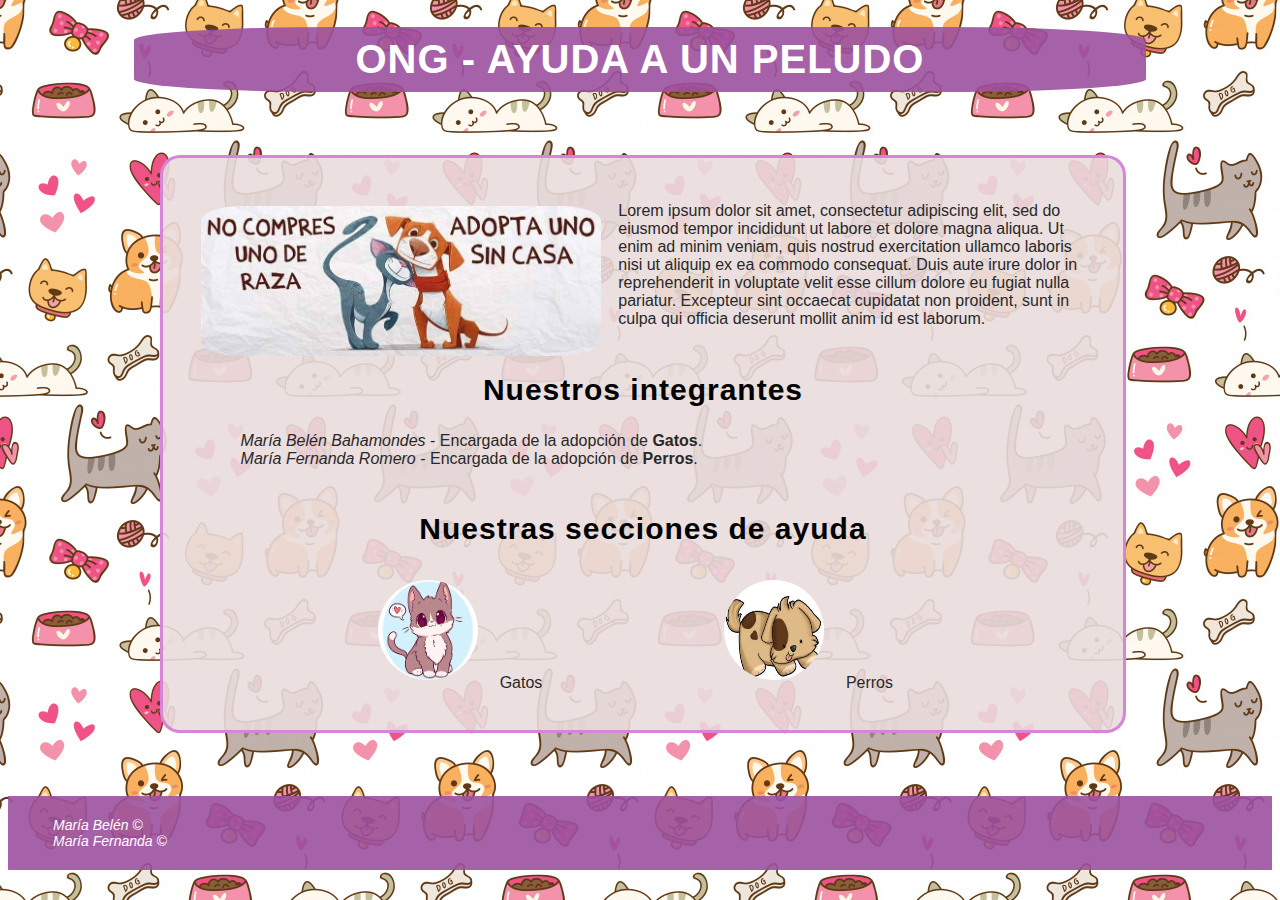
<file: views/index.html>
<!DOCTYPE html>
<html lang="es">
    <head>
        <meta charset="UTF-8">
        <title>Ayuda a un peludo</title>

        <!--Importar hoja de estilos-->
        <link rel="stylesheet" href="../resource/style/estilos.css">

    </head>
    <body class="fondo-body">
        <!--Cabecera titulo principal de la vista-->
        <header>
            <h1> ONG - AYUDA A UN PELUDO</h1>
        </header>

        <!--Cuerpo del documento-->
        <section class="fondo-container">

            <!--Descripción de la sección-->
            <div class="descripcion">
                <img src="../resource/img/logo.jpg" alt="Logo Ayuda a un peludo" title="Logo Ayuda a un Peludo" class="logo">
                <p class="font">Lorem ipsum dolor sit amet, consectetur adipiscing elit, sed do eiusmod tempor incididunt ut labore et dolore magna aliqua.
                    Ut enim ad minim veniam, quis nostrud exercitation ullamco laboris nisi ut aliquip ex ea commodo consequat. 
                    Duis aute irure dolor in reprehenderit in voluptate velit esse cillum dolore eu fugiat nulla pariatur. 
                    Excepteur sint occaecat cupidatat non proident, sunt in culpa qui officia deserunt mollit anim id est laborum.
                </p>
            </div>

            <!--Listado de colaboradores-->
            <div>
                <h2>Nuestros integrantes</h2>
                <ul class="font">
                    <!-- i : cursiva -->
                    <!-- u : subrayado -->
                    <!-- b : negrita -->
                    <li> <i> María Belén Bahamondes </i> - Encargada de la adopción de <b> Gatos</b>. </li>
                    <li> <i> María Fernanda Romero </i> - Encargada de la adopción de <b> Perros</b>. </li>
                </ul>
            </div>
            
            <!--Listado de secciones de ayuda-->
            <div>
                <h2>Nuestras secciones de ayuda</h2>
                <a href="#" class="font">
                    <img src="../resource/img/gato.jpg" alt="Adopción de Gatos" title="Adopción de Gatos" class="fotos-url">
                    Gatos
                </a>
                
                <a href="perros.html" class="font">
                    <img src="../resource/img/perro.jpg" alt="Adopción de Perros" title="Adopción de Perros" class="fotos-url">
                    Perros
                </a>                
            </div>
        </section>
    </body>
    <!--Pie de página con los integrantes del equipo-->
    <footer>
        <p> 
            <ul class="integrantes">
                <li> <i>  María Belén &COPY; </i> </li>
                <li> <i>  María Fernanda &COPY; </i> </li>
            </ul>
        </p>
    </footer>
</html>
</file>
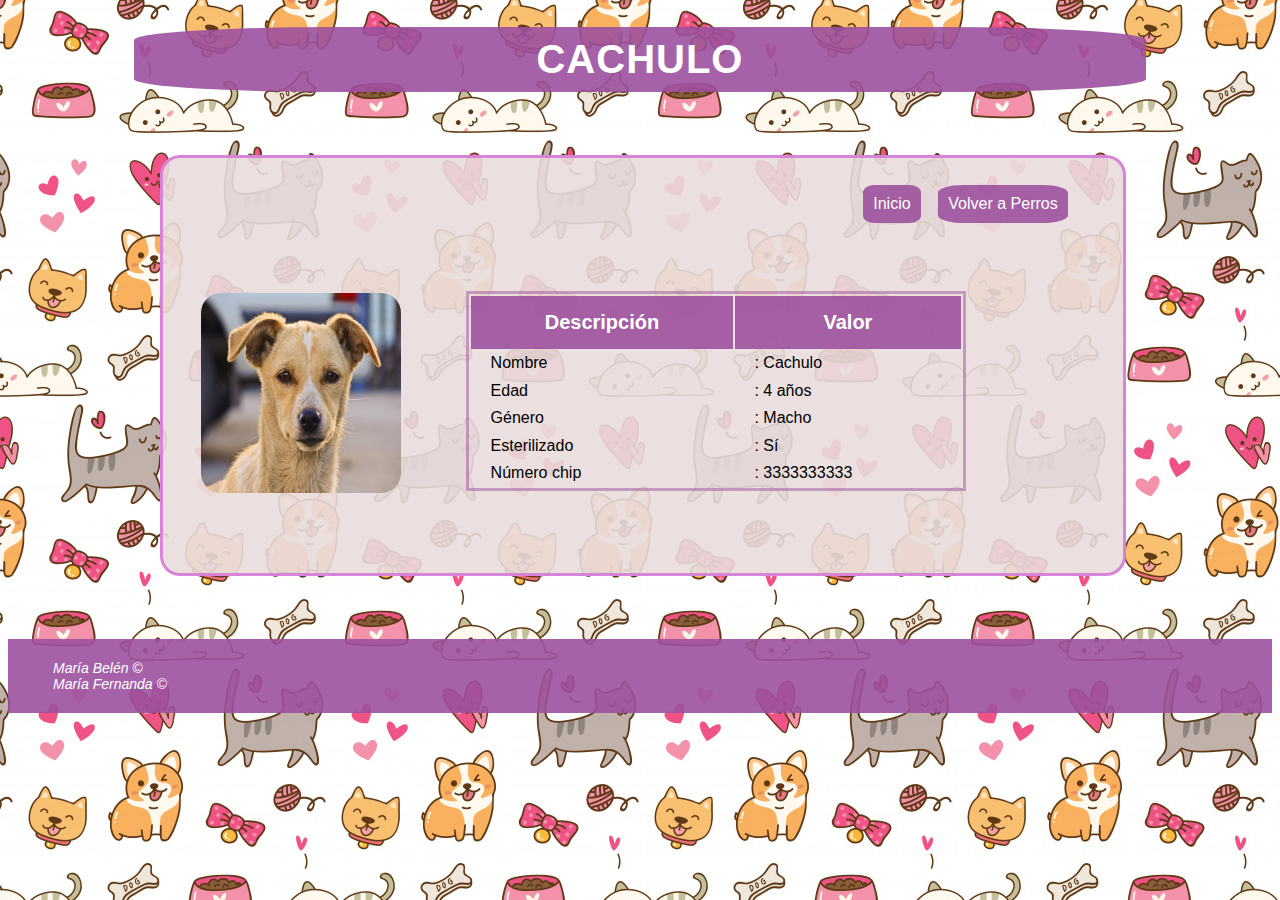
<file: views/cachulo.html>
<!DOCTYPE html>
<html lang="es">
    <head>
        <meta charset="UTF-8">
        <title>Perros en adopción</title>

        <!--Importar hoja de estilos-->
        <link rel="stylesheet" href="../resource/style/estilos.css">

    </head>
    <body class="fondo-body">
        <!--Cabecera titulo principal de la vista-->
        <header>
            <h1> CACHULO </h1>
        </header>

        <!--Cuerpo del documento-->
        <section class="fondo-container">
            
            <!--Botones para volver a las otras vistas-->
            <div class="nav">
                <!--Volver a perros-->
                <a href="perros.html" class="enlace">Volver a Perros</a>
                <!--Volver al inicio-->
                <a href="index.html" class="enlace">Inicio</a>
            </div>
            
            <!--Descripción del perro-->
            <div class="descripcion">
                <img src="../resource/img/cachulo.jpeg" alt="Perro cachulo" title="Fotografía perro Cachulo" class="mascota">
                
                <table class="tabla">
                    <thead>
                        <tr>
                            <th>Descripción</th>
                            <th>Valor</th>
                        </tr>
                    </thead>
                    <tbody>
                        <tr>
                            <td>Nombre</td>
                            <td>: Cachulo</td>
                        </tr>
                        <tr>
                            <td>Edad</td>
                            <td>: 4 años</td>
                        </tr>
                        <tr>
                            <td>Género</td>
                            <td>: Macho</td>
                        </tr>
                        <tr>
                            <td>Esterilizado</td>
                            <td>: Sí</td>
                        </tr>
                        <tr>
                            <td>Número chip</td>
                            <td>: 3333333333</td>
                        </tr>
                    </tbody>
                </table>
            </div>            
        </section>
    </body>
    <!--Pie de página con los integrantes del equipo-->
    <footer>
        <p> 
            <ul class="integrantes">
                <li> <i>  María Belén &COPY; </i> </li>
                <li> <i>  María Fernanda &COPY; </i> </li>
            </ul>
        </p>
    </footer>
</html>
</file>
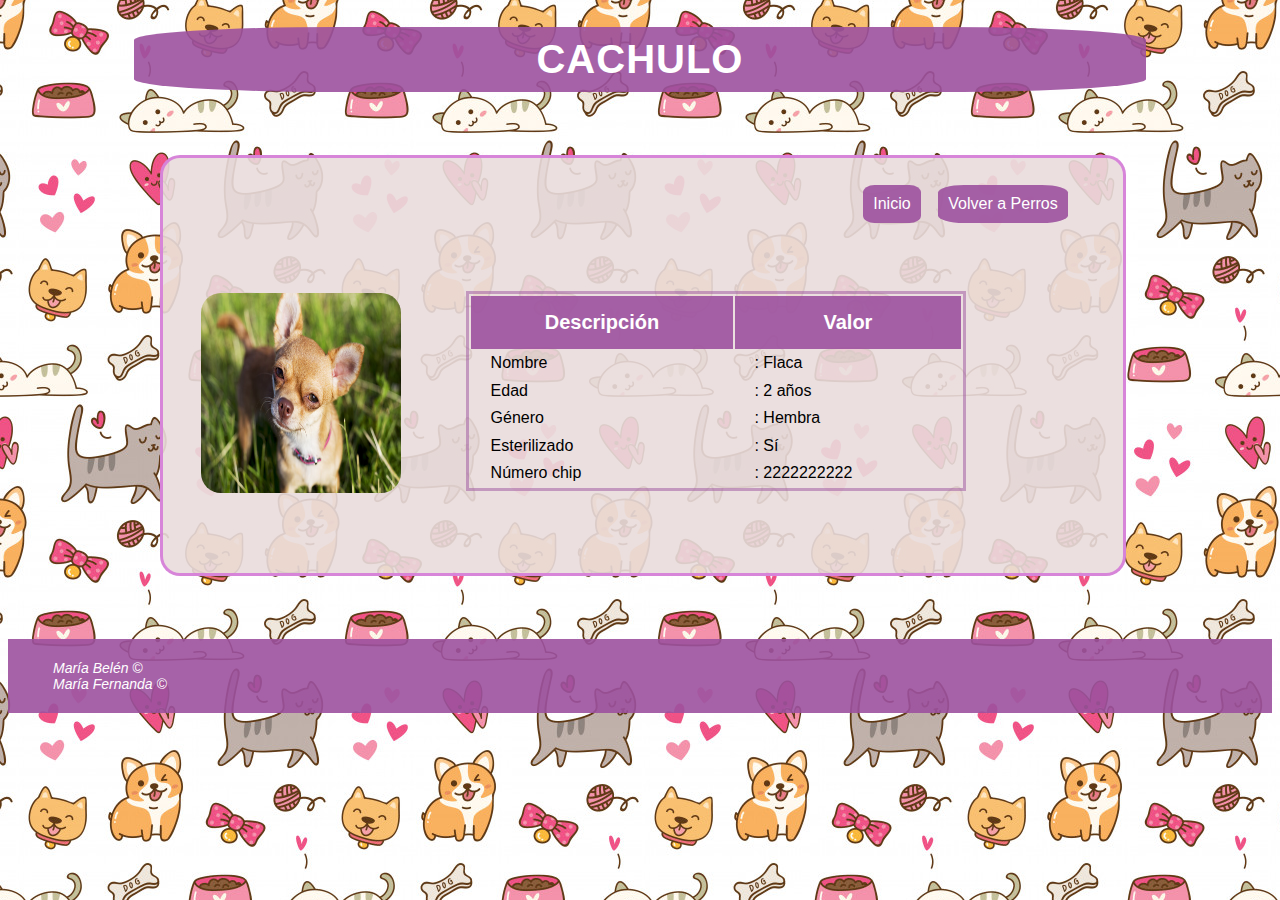
<file: views/flaca.html>
<!DOCTYPE html>
<html lang="es">
    <head>
        <meta charset="UTF-8">
        <title>Perros en adopción</title>

        <!--Importar hoja de estilos-->
        <link rel="stylesheet" href="../resource/style/estilos.css">

    </head>
    <body class="fondo-body">
        <!--Cabecera titulo principal de la vista-->
        <header>
            <h1> CACHULO </h1>
        </header>

        <!--Cuerpo del documento-->
        <section class="fondo-container">
            
            <!--Botones para volver a las otras vistas-->
            <div class="nav">
                <!--Volver a perros-->
                <a href="perros.html" class="enlace">Volver a Perros</a>
                <!--Volver al inicio-->
                <a href="index.html" class="enlace">Inicio</a>
            </div>
            
            <!--Descripción del perro-->
            <div class="descripcion">
                <img src="../resource/img/flaca.jpg" alt="Perro flaca" title="Fotografía perro Flaca" class="mascota">
                
                <table class="tabla">
                    <thead>
                        <tr>
                            <th>Descripción</th>
                            <th>Valor</th>
                        </tr>
                    </thead>
                    <tbody>
                        <tr>
                            <td>Nombre</td>
                            <td>: Flaca</td>
                        </tr>
                        <tr>
                            <td>Edad</td>
                            <td>: 2 años</td>
                        </tr>
                        <tr>
                            <td>Género</td>
                            <td>: Hembra</td>
                        </tr>
                        <tr>
                            <td>Esterilizado</td>
                            <td>: Sí</td>
                        </tr>
                        <tr>
                            <td>Número chip</td>
                            <td>: 2222222222</td>
                        </tr>
                    </tbody>
                </table>
            </div>            
        </section>
    </body>
    <!--Pie de página con los integrantes del equipo-->
    <footer>
        <p> 
            <ul class="integrantes">
                <li> <i>  María Belén &COPY; </i> </li>
                <li> <i>  María Fernanda &COPY; </i> </li>
            </ul>
        </p>
    </footer>
</html>
</file>
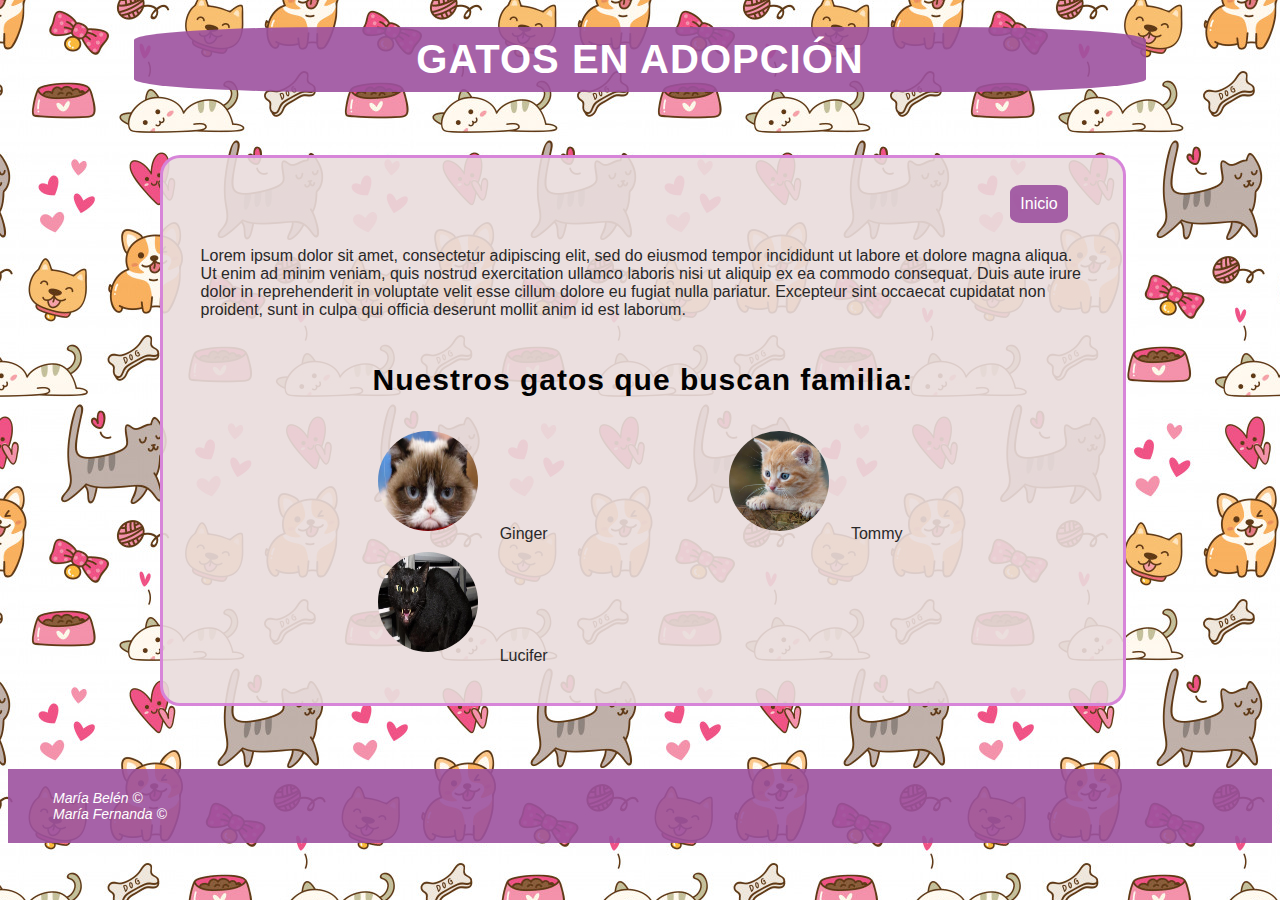
<file: views/Gatos.html>
<!DOCTYPE html>
<html lang="es">
    <head>
        <meta charset="UTF-8">
        <title>Gatos en adopción</title>

        
        <link rel="stylesheet" href="../resource/style/estilos.css">

    </head>
    <body class="fondo-body">
        
        <header>
            <h1> GATOS EN ADOPCIÓN </h1>
        </header>

        <!--Cuerpo del documento-->
        <section class="fondo-container">
            
            <!--Botones para volver a las otras vistas-->
            <div class="nav">
                <a href="index.html" class="enlace">Inicio</a>
            </div>
            
            <!--Descripción de la sección-->
            <div>
                <p class="font">Lorem ipsum dolor sit amet, consectetur adipiscing elit, sed do eiusmod tempor incididunt ut labore et dolore magna aliqua.
                    Ut enim ad minim veniam, quis nostrud exercitation ullamco laboris nisi ut aliquip ex ea commodo consequat. 
                    Duis aute irure dolor in reprehenderit in voluptate velit esse cillum dolore eu fugiat nulla pariatur. 
                    Excepteur sint occaecat cupidatat non proident, sunt in culpa qui officia deserunt mollit anim id est laborum.
                </p>
            </div>
            
            <!--Listado de gatos buscan familia-->
            <div>
                <h2>Nuestros gatos  que buscan familia:</h2>
               
                <a href="Vista_Ginger.html" class="font">
                    <img src="../resource/img/ginger.jpeg" alt="Adopción de gato ginger" title="Adopción de ginger" class="fotos-url">
                    Ginger
                </a>
            
                <a href="Vista_Tommy.html" class="font">
                    <img src="../resource/img/tommy.jpg" alt="Adopción de gato tommy" title="Adopción de tommy" class="fotos-url">
                    Tommy
                </a>
            
                <a href="Vista_Lucifer.html" class="font">
                    <img src="../resource/img/lucifer.jpg" alt="Adopción de gato lucifer" title="Adopción de lucifer" class="fotos-url">
                    Lucifer
                </a>
            </div>
        </section>
    </body>
    <!--Pie de página con los integrantes del equipo-->
    <footer>
        <p> 
            <ul class="integrantes">
                <li> <i>  María Belén &COPY; </i> </li>
                <li> <i>  María Fernanda &COPY; </i> </li>
            </ul>
        </p>
    </footer>
</html>
</file>
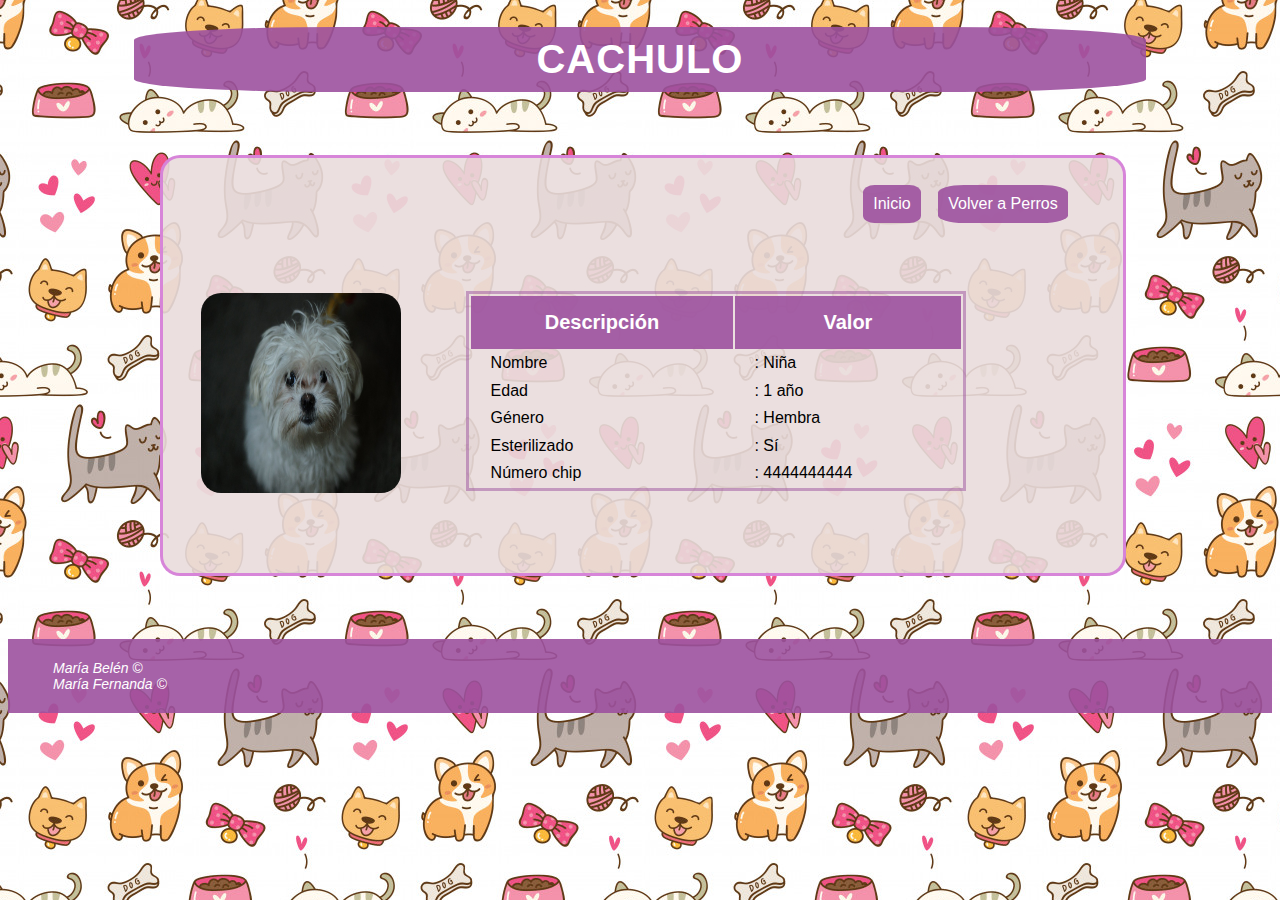
<file: views/ninna.html>
<!DOCTYPE html>
<html lang="es">
    <head>
        <meta charset="UTF-8">
        <title>Perros en adopción</title>

        <!--Importar hoja de estilos-->
        <link rel="stylesheet" href="../resource/style/estilos.css">

    </head>
    <body class="fondo-body">
        <!--Cabecera titulo principal de la vista-->
        <header>
            <h1> CACHULO </h1>
        </header>

        <!--Cuerpo del documento-->
        <section class="fondo-container">
            
            <!--Botones para volver a las otras vistas-->
            <div class="nav">
                <!--Volver a perros-->
                <a href="perros.html" class="enlace">Volver a Perros</a>
                <!--Volver al inicio-->
                <a href="index.html" class="enlace">Inicio</a>
            </div>
            
            <!--Descripción del perro-->
            <div class="descripcion">
                <img src="../resource/img/niña.jpg" alt="Perro ninna" title="Fotografía perro Niña" class="mascota">
                
                <table class="tabla">
                    <thead>
                        <tr>
                            <th>Descripción</th>
                            <th>Valor</th>
                        </tr>
                    </thead>
                    <tbody>
                        <tr>
                            <td>Nombre</td>
                            <td>: Niña</td>
                        </tr>
                        <tr>
                            <td>Edad</td>
                            <td>: 1 año</td>
                        </tr>
                        <tr>
                            <td>Género</td>
                            <td>: Hembra</td>
                        </tr>
                        <tr>
                            <td>Esterilizado</td>
                            <td>: Sí</td>
                        </tr>
                        <tr>
                            <td>Número chip</td>
                            <td>: 4444444444</td>
                        </tr>
                    </tbody>
                </table>
            </div>            
        </section>
    </body>
    <!--Pie de página con los integrantes del equipo-->
    <footer>
        <p> 
            <ul class="integrantes">
                <li> <i>  María Belén &COPY; </i> </li>
                <li> <i>  María Fernanda &COPY; </i> </li>
            </ul>
        </p>
    </footer>
</html>
</file>
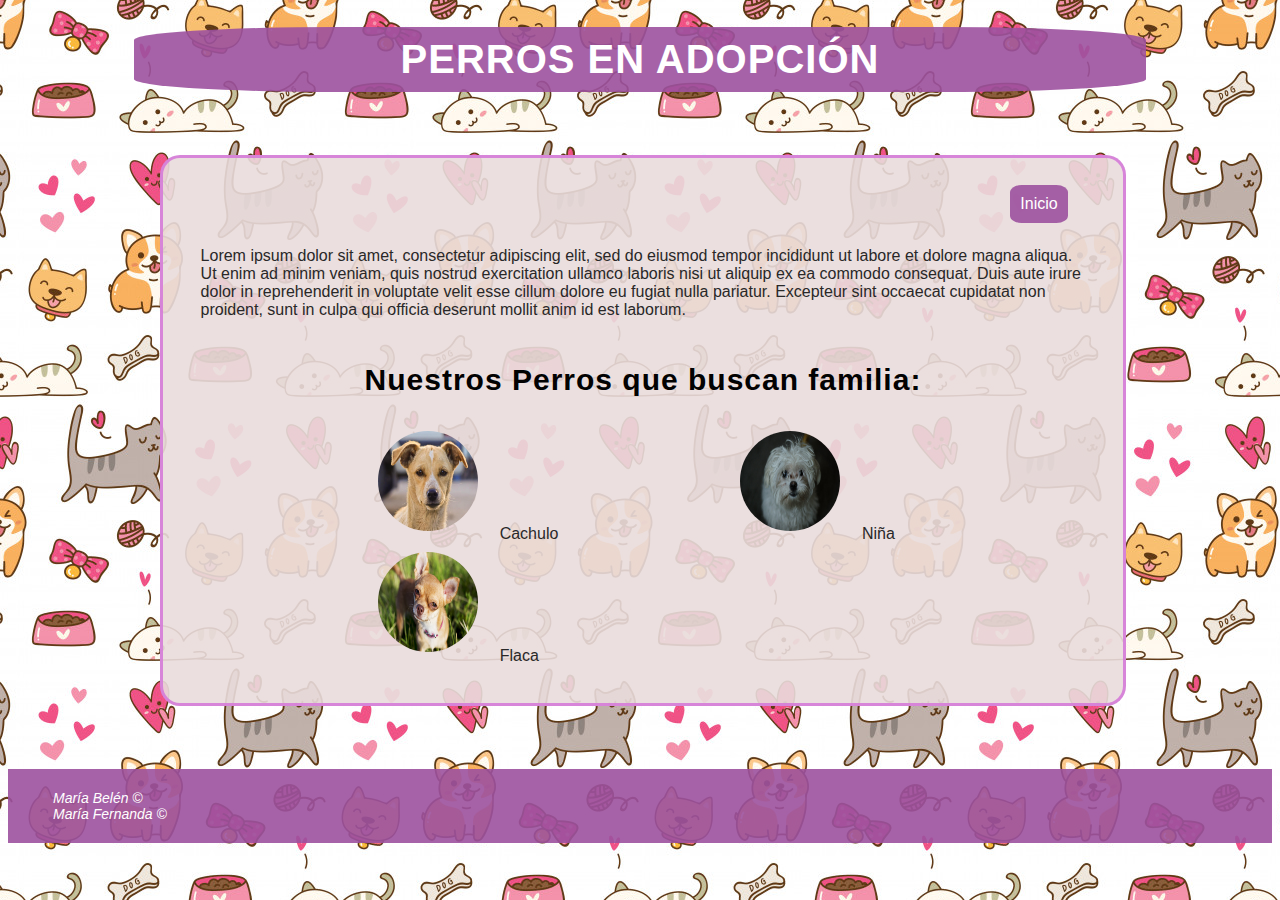
<file: views/perros.html>
<!DOCTYPE html>
<html lang="es">
    <head>
        <meta charset="UTF-8">
        <title>Perros en adopción</title>

        <!--Importar hoja de estilos-->
        <link rel="stylesheet" href="../resource/style/estilos.css">

    </head>
    <body class="fondo-body">
        <!--Cabecera titulo principal de la vista-->
        <header>
            <h1> PERROS EN ADOPCIÓN </h1>
        </header>

        <!--Cuerpo del documento-->
        <section class="fondo-container">
            
            <!--Botones para volver a las otras vistas-->
            <div class="nav">
                <a href="index.html" class="enlace">Inicio</a>
            </div>
            
            <!--Descripción de la sección-->
            <div>
                <p class="font">Lorem ipsum dolor sit amet, consectetur adipiscing elit, sed do eiusmod tempor incididunt ut labore et dolore magna aliqua.
                    Ut enim ad minim veniam, quis nostrud exercitation ullamco laboris nisi ut aliquip ex ea commodo consequat. 
                    Duis aute irure dolor in reprehenderit in voluptate velit esse cillum dolore eu fugiat nulla pariatur. 
                    Excepteur sint occaecat cupidatat non proident, sunt in culpa qui officia deserunt mollit anim id est laborum.
                </p>
            </div>
            
            <!--Listado perros buscan familia-->
            <div>
                <h2>Nuestros Perros que buscan familia:</h2>
               
                <a href="cachulo.html" class="font">
                    <img src="../resource/img/cachulo.jpeg" alt="Adopción de Perro Cachulo" title="Adopción de Cachulo" class="fotos-url">
                    Cachulo
                </a>
            
                <a href="#" class="font">
                    <img src="../resource/img/niña.jpg" alt="Adopción de Perro Niña" title="Adopción de Niña" class="fotos-url">
                    Niña
                </a>
            
                <a href="#" class="font">
                    <img src="../resource/img/flaca.jpg" alt="Adopción de Perro Flaca" title="Adopción de Flaca" class="fotos-url">
                    Flaca
                </a>
            </div>
        </section>
    </body>
    <!--Pie de página con los integrantes del equipo-->
    <footer>
        <p> 
            <ul class="integrantes">
                <li> <i>  María Belén &COPY; </i> </li>
                <li> <i>  María Fernanda &COPY; </i> </li>
            </ul>
        </p>
    </footer>
</html>
</file>
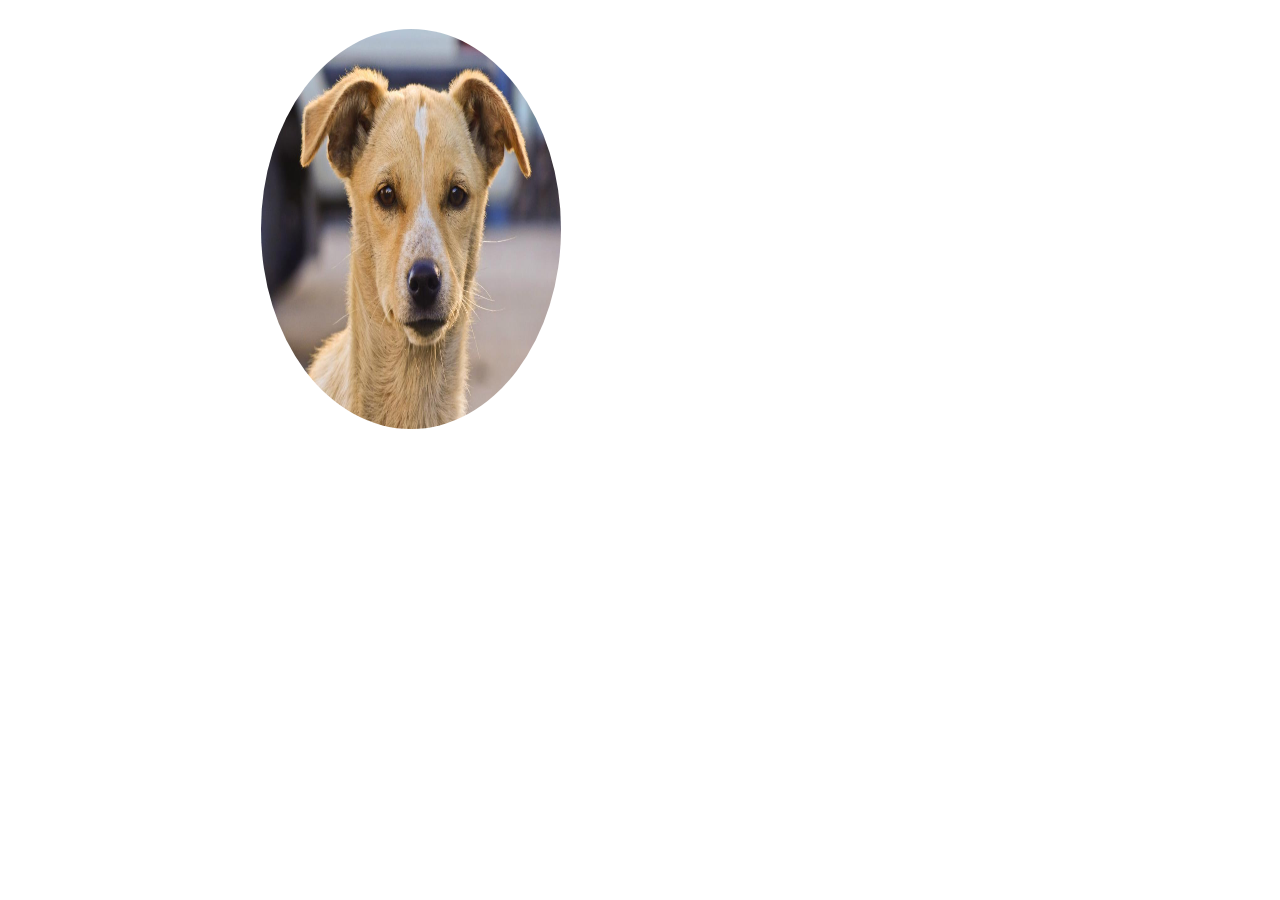
<file: views/Vista_Cachulo.html>
<!DOCTYPE html>
<html lang="en">
    <head>
        <meta charset="UTF-8">
        <a href="#" class="font">
            <p>
            <img src="../resource/img/cachulo.jpeg" aling="left" style="width:300px;height:400px;"; alt="Adopción de Perro Cachulo" title="Adopción de Cachulo" class="fotos-url">
            
            
            <link rel="stylesheet" href="../resource/style/estilos.css">    
            </p>
        <meta http-equiv="X-UA-Compatible" content="IE=edge">
        <meta name="viewport" content="width=device-width, initial-scale=1.0">
        <title>Document</title>
</head>
<body>
    
</body>
</html>
</file>
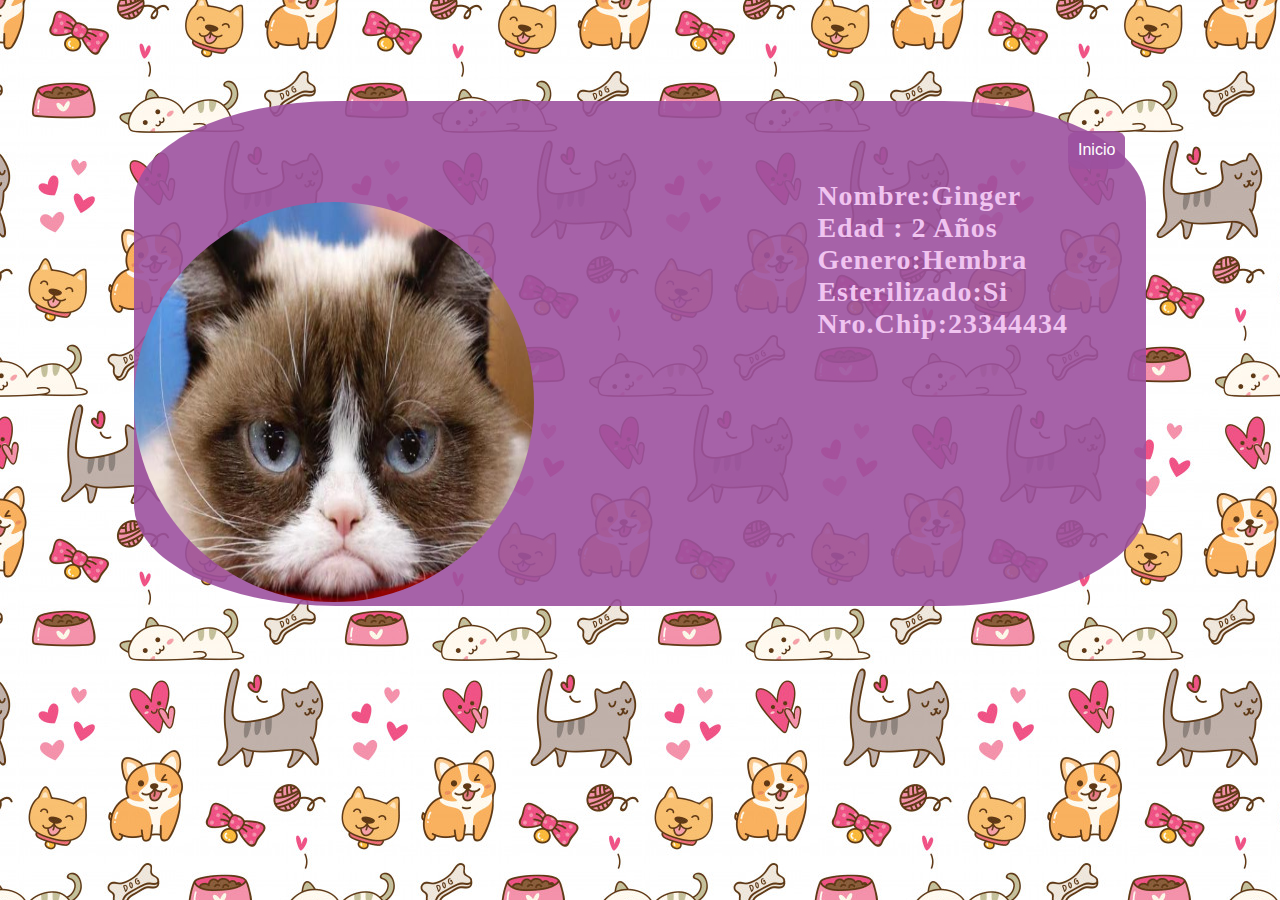
<file: views/Vista_Ginger.html>
<!DOCTYPE html>
<html lang="es">
<head>
    <meta charset="UTF-8">
    <meta http-equiv="X-UA-Compatible" content="IE=edge">
    <meta name="viewport" content="width=device-width, initial-scale=1.0">
    <title>Ginger</title>

    <link rel="stylesheet" href="../resource/style/estilos.css">

</head>
<body class="fondo-body">
    <header>
            <div class="nav">
        <a href="index.html" class="enlace">Inicio</a>
 
        </div>
        <img src="../resource/img/ginger.jpeg" alt="Adopción de gato Giger" title="Adopción de Ginger" class="img">  
             
        <h3>  
            
            
            <p> Nombre:Ginger<br>Edad : 2 Años<br>Genero:Hembra<br>Esterilizado:Si <br>Nro.Chip:23344434</p>
        
        </h3>        
        
    </header>

    </body>
</html>
</file>
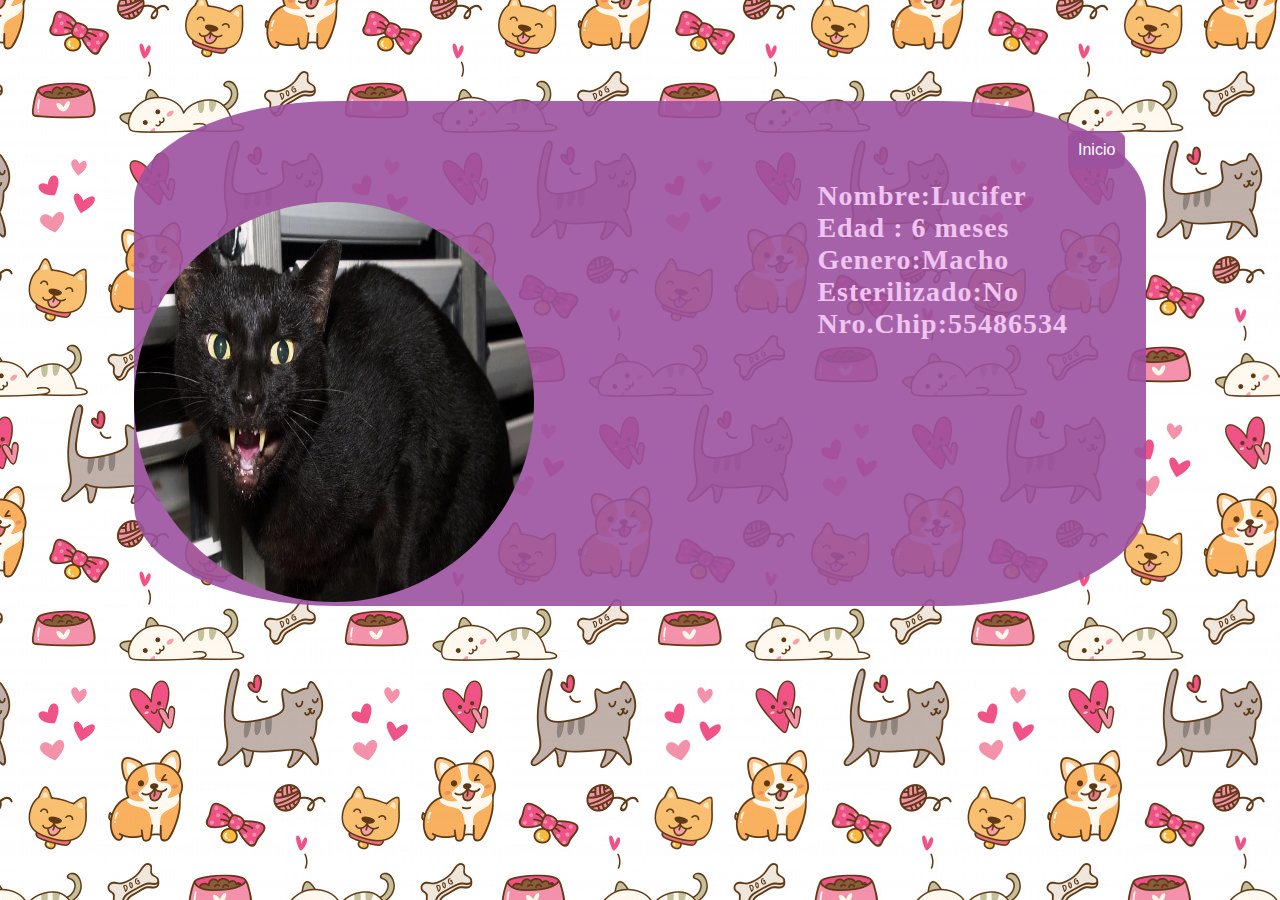
<file: views/Vista_Lucifer.html>
<!DOCTYPE html>
<html lang="es">
<head>
    <meta charset="UTF-8">
    <meta http-equiv="X-UA-Compatible" content="IE=edge">
    <meta name="viewport" content="width=device-width, initial-scale=1.0">
    <title>Lucifer</title>

    <link rel="stylesheet" href="../resource/style/estilos.css">

</head>
<body class="fondo-body">
    <header>
            <div class="nav">
        <a href="index.html" class="enlace">Inicio</a>
 
        </div>
        <img src="../resource/img/lucifer.jpg" alt="Adopción de gato Lucifer" title="Adopción de Lucifer" class="img">  
             
        <h3>  
            
            
            <p> Nombre:Lucifer<br>Edad : 6 meses<br>Genero:Macho<br>Esterilizado:No <br>Nro.Chip:55486534</p>
        
        </h3>        
        
    </header>

    </body>
</html>
</file>
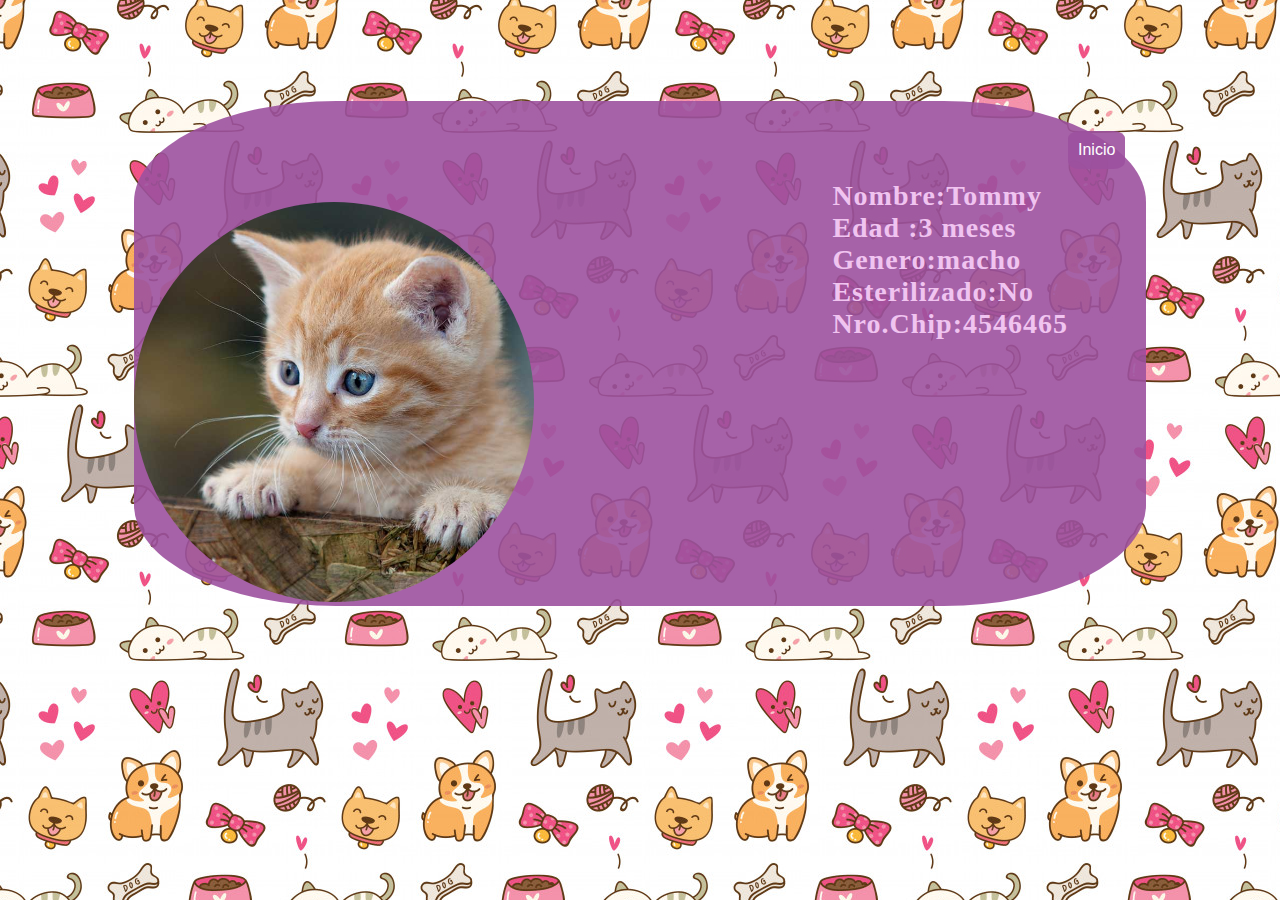
<file: views/Vista_Tommy.html>
<!DOCTYPE html>
<html lang="es">
<head>
    <meta charset="UTF-8">
    <meta http-equiv="X-UA-Compatible" content="IE=edge">
    <meta name="viewport" content="width=device-width, initial-scale=1.0">
    <title>Tommy</title>

    <link rel="stylesheet" href="../resource/style/estilos.css">

</head>
<body class="fondo-body">
    <header>
            <div class="nav">
        <a href="index.html" class="enlace">Inicio</a>
 
        </div>
        <img src="../resource/img/tommy.jpg" alt="Adopción de gato Tommy" title="Adopción de Tommy" class="img">  
             
        <h3>  
            
            
            <p> Nombre:Tommy<br>Edad :3 meses<br>Genero:macho<br>Esterilizado:No <br>Nro.Chip:4546465</p>
        
        </h3>        
        
    </header>

    </body>
</html>
</file>
<file: resource/style/estilos.css>
.fondo-body{
    background-image: url(../img/fondo.jpg);
}
.fondo-container{
    background-color:  rgba(233, 219, 219, 0.9);
    border-radius: 20px;
    width: 70%;
    margin-left: 12%;
    margin-top: 5%;
    margin-bottom: 5%;
    padding: 3%;
    padding-top: 0%;
    border-color:rgb(213, 123, 216, 0.9);
    border-style: solid;
}

header{
    width: 80%;
    margin-left: 10%;
    border-radius: 20%;
    background-color: rgba(156, 81, 158, 0.9);
}

header h1{
    color: white;
}

.descripcion{
    margin-top: 5%;
}

.logo{
    width: 400px; 
    height: 150px;
    float: left;
    margin-right: 2%;
    margin-top: 4px;
    border-radius: 10%;
}


h1{
    letter-spacing: 1px;
    color: rgb(2, 2, 2);
    font-family: 'Lucida Sans', 'Lucida Sans Regular', 'Lucida Grande', 'Lucida Sans Unicode', Geneva, Verdana, sans-serif;
    font-size: 40px;
    text-align: center;
    padding-top: 1%;
    padding-bottom: 1%;
}

h2{
    letter-spacing: 1px;
    color: rgb(2, 2, 2);
    font-family: 'Lucida Sans', 'Lucida Sans Regular', 'Lucida Grande', 'Lucida Sans Unicode', Geneva, Verdana, sans-serif;
    font-size: 30px;
    text-align: center;
    margin-top: 5%;
}

.font{
    font-family: 'Lucida Sans', 'Lucida Sans Regular', 'Lucida Grande', 'Lucida Sans Unicode', Geneva, Verdana, sans-serif;
    font-size: 16px;
    color: rgb(41, 40, 40);
}

.fotos-url{
    width: 100px;
    height: 100px;
    border-radius: 100%;
    margin-right: 2%;
    margin-left: 20%;
    margin-top: 1%;
    margin-bottom: 1%;
}

a:link, a:visited, a:active{
    text-decoration:none;
}

.enlace{
    background-color: rgba(156, 81, 158, 0.9);
    margin-top: 3%;
    padding: 10px;
    border-radius: 20%;
    float: right;
    color: white;
    font-family: 'Lucida Sans', 'Lucida Sans Regular', 'Lucida Grande', 'Lucida Sans Unicode', Geneva, Verdana, sans-serif;
    font-size: 16px;
    margin-right: 2%;
}

.nav{
    margin-bottom: 10%;
}

footer{
    color: white;
    background-color: rgba(156, 81, 158, 0.9);
    padding: 5px;
}

.integrantes{
    color: white;
    font-family: 'Lucida Sans', 'Lucida Sans Regular', 'Lucida Grande', 'Lucida Sans Unicode', Geneva, Verdana, sans-serif;
    font-size: 14px;
}

ul{
    list-style: none;
}

.mascota{
    width: 200px;
    height: 200px;
    margin-right: 2%;
    margin-top: 2px;
    border-radius: 10%;
    float: left;
}

.tabla thead{
    background-color: rgba(156, 81, 158, 0.9);
    font-size: 20px;
    color: white;
}

.tabla{
    height: 200px;
    width: 500px;
    margin-left: 30%;
    margin-top: 15%;
    font-size: 16px;
    font-family: 'Lucida Sans', 'Lucida Sans Regular', 'Lucida Grande', 'Lucida Sans Unicode', Geneva, Verdana, sans-serif, Helvetica, sans-serif;
    border-style: solid;
    border-color: rgba(156, 81, 158, 0.5);
    margin-bottom: 5%;
}

.tabla thead tr th{
    padding: 3%;
}

.tabla tbody tr td{
    padding-left: 4%;
}
img{
    width: 400px;
    height: 400px;
    border-radius: 100%;
    margin-right:8%;
    margin-top: 10%;
    

}

h3{
    letter-spacing: 1px;
    color: rgb(240, 196, 240);
    font-family:cursive;
    font-size: 28px;
    float:right;
    margin-left:15%;
    margin-top: 5%;
    
}
</file>
